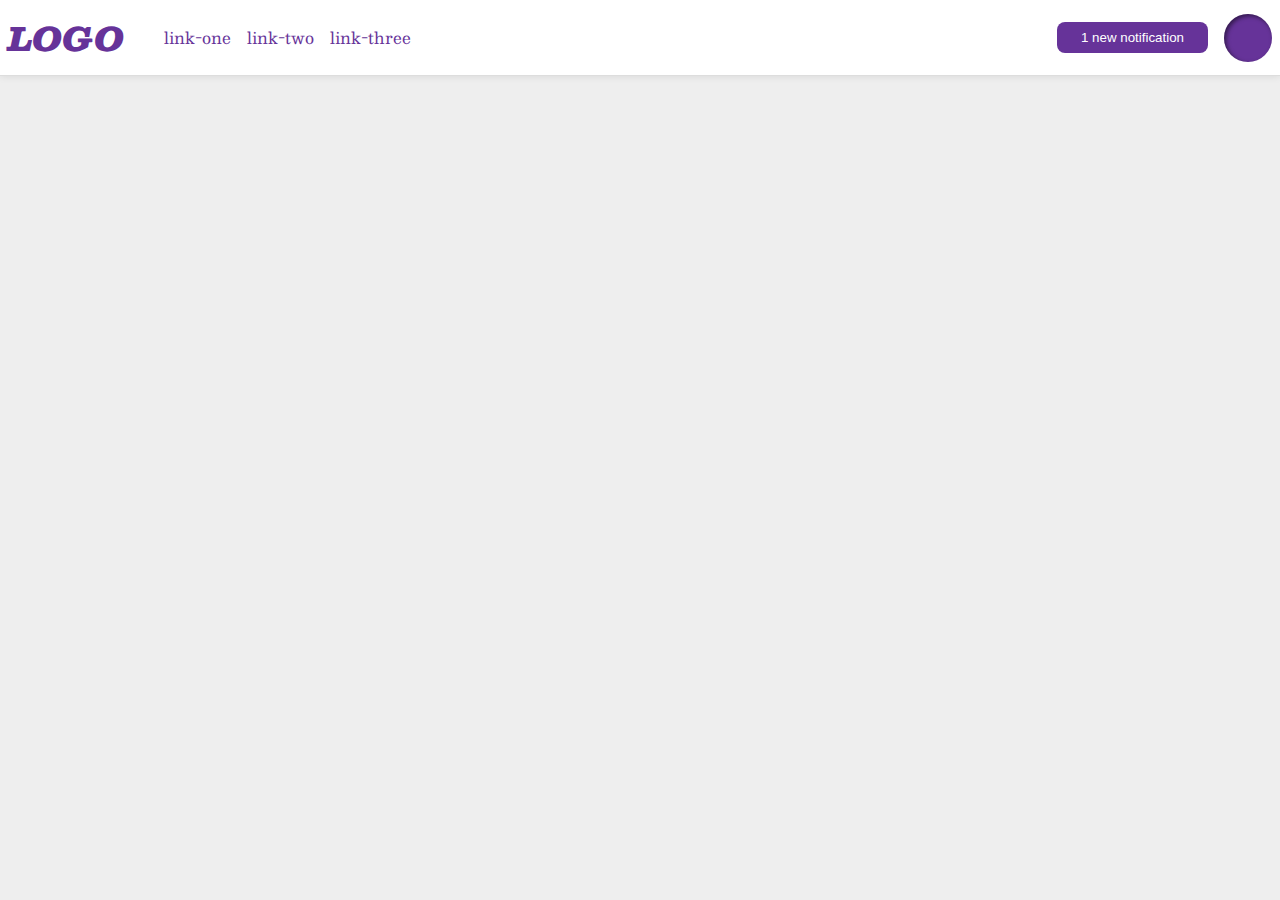
<file: flex/03-flex-header-2/index.html>
<!DOCTYPE html>
<html lang="en">
  <head>
    <meta charset="UTF-8">
    <meta http-equiv="X-UA-Compatible" content="IE=edge">
    <meta name="viewport" content="width=device-width, initial-scale=1.0">
    <title>Flex Header 2</title>
    <link rel="stylesheet" href="style.css">
  </head>
  <body>
    
    <div class="header">
      
      <div class="left">
        <div class="logo">
          LOGO
        </div>
        <ul class="links">
          <li><a href="https://google.com">link-one</a></li>
          <li><a href="https://google.com">link-two</a></li>
          <li><a href="https://google.com">link-three</a></li>
        </ul>
      </div>
      
      <div class="right">
        <button class="notifications">
          1 new notification
        </button>
        <div class="profile-image"></div>
      </div>

    </div>
  </body>
</html>
</file>
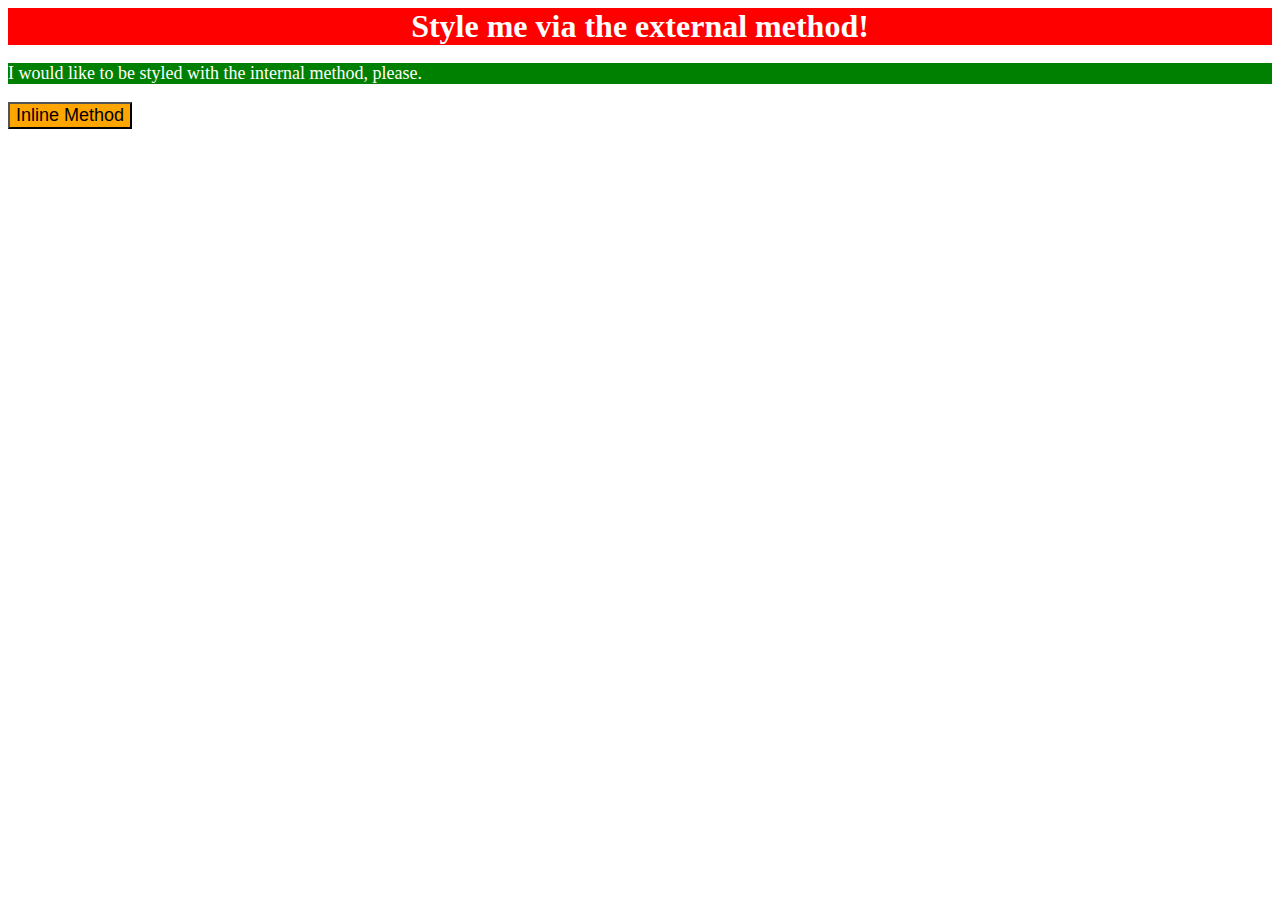
<file: foundations/01-css-methods/index.html>
<!DOCTYPE html>
<html lang="en">
  <head>
    <meta charset="UTF-8">
    <meta http-equiv="X-UA-Compatible" content="IE=edge">
    <meta name="viewport" content="width=device-width, initial-scale=1.0">
    <title>Methods for Adding CSS</title>
    <link rel="stylesheet" href="style.css">
    <style>
      p{
        background-color: green;
        color: white;
        font-size: 18px;
      }
    </style>
  </head>
  <body>
    <div>Style me via the external method!</div>
    <p>I would like to be styled with the internal method, please.</p>
    <button style="background-color:orange; font-size: 18px;">Inline Method</button>
  </body>
</html>
</file>
<file: flex/03-flex-header-2/style.css>
/* this is some magical font-importing.  
you'll learn about it later. */
@import url('https://fonts.googleapis.com/css2?family=Besley:ital,wght@0,400;1,900&display=swap');

body {
  margin: 0;
  background: #eee;
  font-family: Besley, serif;
}

.header {
  display: flex;
  justify-content: space-between;
  padding: 8px;
  background: white;
  border-bottom: 1px solid #ddd;
  box-shadow: 0 0 8px rgba(0,0,0,.1);
}

.profile-image {
  background: rebeccapurple;
  box-shadow: inset 2px 2px 4px rgba(0,0,0,.5);
  border-radius: 50%;
  width: 48px;
  height: 48px;
}

.logo {
  color: rebeccapurple;
  font-size: 32px;
  font-weight: 900;
  font-style: italic;
}

.left{
display: flex;
justify-content: flex-start;
align-items: center;
}

.right{
  display: flex;
  justify-content: flex-end;
  align-items: center;
  gap: 16px;
}

button {
  border: none;
  border-radius: 8px;
  background: rebeccapurple;
  color: white;
  padding: 8px 24px;
}

a {
  /* this removes the line under our links */
  text-decoration: none;
  color: rebeccapurple;
}

ul {
  display: flex;
  list-style-type: none;
  flex-direction: row;
  gap: 16px;
}
</file>
<file: foundations/01-css-methods/style.css>
div{
    background-color: red;
    color: white;
    font-size: 32px;
    text-align: center;
    font-weight: bold;
}
</file>
